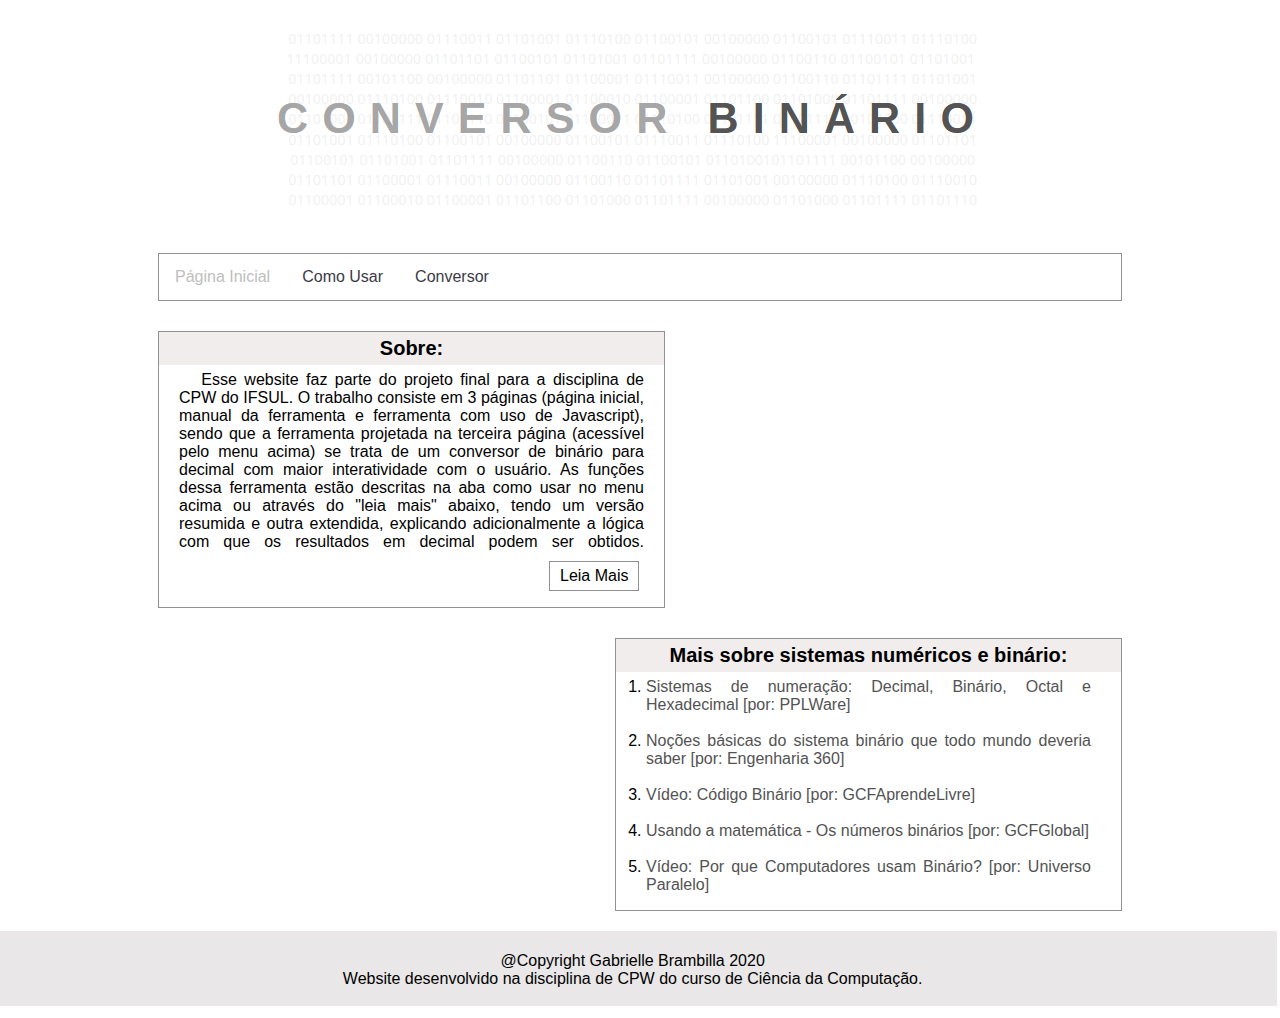
<file: index.html>
<!DOCTYPE html>
<html lang="pt-br">

<head>
    <meta charset="UTF-8">
    <meta name="viewport" content="width=device-width, initial-scale=1.0">
    <link rel="stylesheet" href="css/estilo.css">
    <title>Página Inicial</title>
</head>

<body>
    <header>
        <img src="img/header.png" alt = "Conversor Binário">
    </header>
    <ul>
        <li class="menu"><a href="index.html" id="atual">Página Inicial</a></li>
        <li class="menu"><a href="manual.html">Como Usar</a></li>
        <li class="menu"><a href="ferramenta.html">Conversor</a></li>
    </ul>
    <div id="coluna1">
        <h2>Sobre:</h2>
        <p>&nbsp;&nbsp; Esse website faz parte do projeto final para a disciplina de CPW do IFSUL. O trabalho consiste
            em
            3 páginas (página inicial, manual da ferramenta e ferramenta com uso de Javascript), sendo que a ferramenta
            projetada na terceira página (acessível pelo menu acima) se trata de um conversor de binário para decimal
            com maior interatividade com o usuário. As funções dessa ferramenta estão descritas na aba como usar
            no menu acima ou através do "leia mais" abaixo, tendo um versão resumida e outra extendida, explicando
            adicionalmente a lógica com que os resultados em decimal podem ser obtidos.
            <a id="leia-mais" href="manual.html">Leia Mais</a>
        </p>
    </div>
    <div id="coluna2">
        <h2>Mais sobre sistemas numéricos e binário:</h2>
        <ol>
            <li><a target="_blank"
                    href="https://pplware.sapo.pt/high-tech/sistemas-de-numerao-decimal-binrio-octal-e-hexadecimal/">Sistemas
                    de numeração: Decimal, Binário, Octal e Hexadecimal [por: PPLWare]</a></li><br>
            <li><a target="_blank" href="https://engenharia360.com/nocoes-sistema-binario/">Noções básicas do sistema
                    binário
                    que todo mundo deveria saber [por: Engenharia 360]</a></li><br>
            <li><a target="_blank" href="https://www.youtube.com/watch?v=uFh7E_dMisk">Vídeo: Código Binário [por:
                    GCFAprendeLivre]</a></li><br>
            <li><a target="_blank" href="https://edu.gcfglobal.org/pt/usando-a-matematica/os-numeros-binarios/1/">
                    Usando a matemática -
                    Os números binários [por: GCFGlobal]</a></li><br>
            <li><a target="_blank" href="https://www.youtube.com/watch?v=W5h3sOh4VCs">Vídeo: Por que Computadores usam
                    Binário? [por: Universo
                    Paralelo]</a></li>
        </ol>
    </div>
    <footer>
        <p>@Copyright Gabrielle Brambilla 2020<br>
            Website desenvolvido na disciplina de CPW do curso de Ciência da Computação.</p>
    </footer>
</body>

</html>
</file>
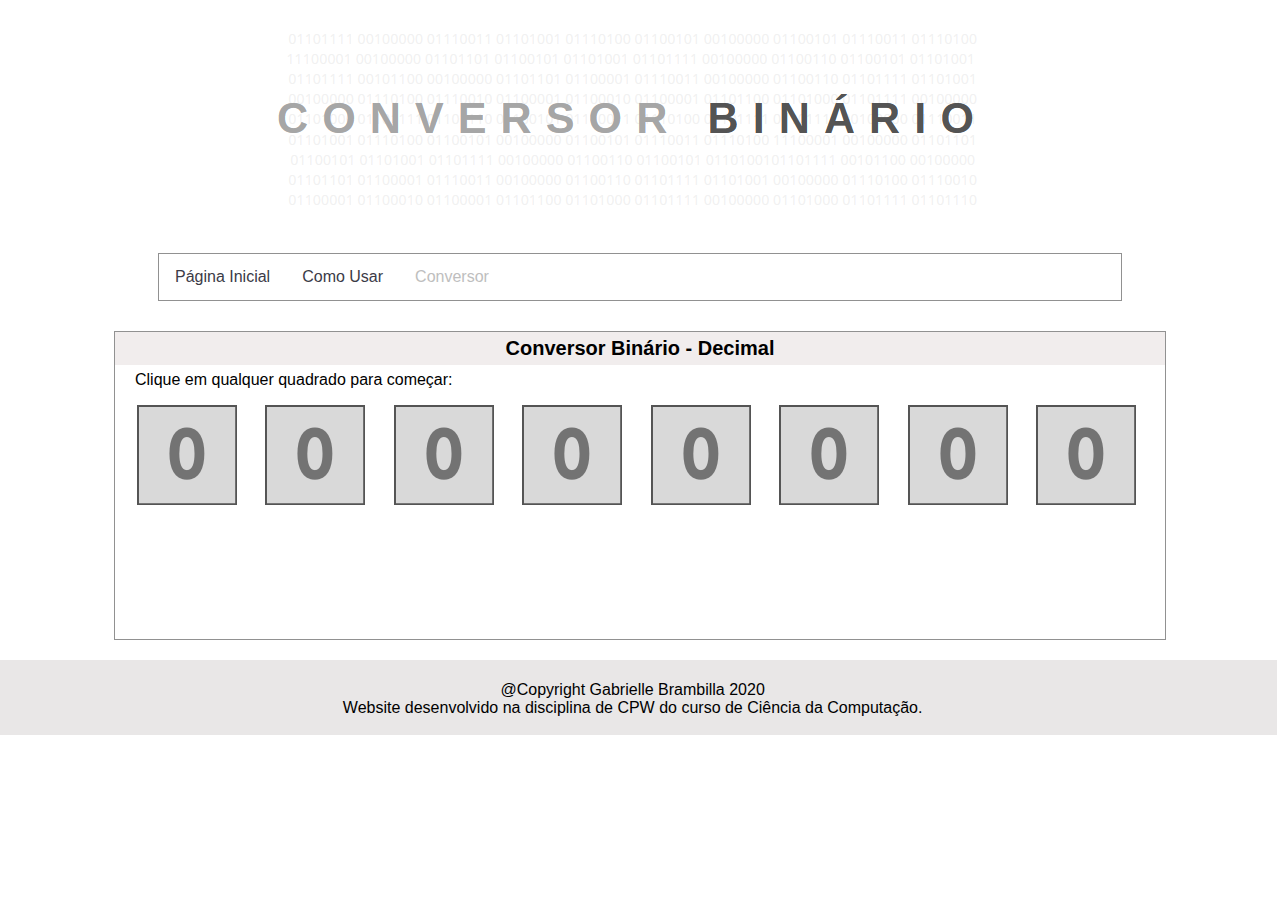
<file: ferramenta.html>
<!DOCTYPE html>
<html lang="pt-br">

<head>
    <meta charset="UTF-8">
    <meta name="viewport" content="width=device-width, initial-scale=1.0">
    <link rel="stylesheet" href="css/estilo.css">
    <script src="js/ferramenta.js"></script>
    <title>Conversor Binário - Decimal</title>
</head>

<body>
    <header>
        <img src="img/header.png" alt = "Conversor Binário">
    </header>
    <ul>
        <li class = "menu"><a href="index.html">Página Inicial</a></li>
        <li class = "menu"><a href="manual.html">Como Usar</a></li>
        <li class = "menu"><a href="ferramenta.html" id = "atual">Conversor</a></li>
    </ul>
    <div id="coluna-unica">
        <h2>Conversor Binário - Decimal</h2>
        <p>
            Clique em qualquer quadrado para começar:<br>
        </p>
        <form onchange="binario();">
            <fieldset class="estado"><label><input type="checkbox" id = "valor7"><i></i></label></fieldset>
            <fieldset class="estado"><label><input type="checkbox" id = "valor6"><i></i></label></fieldset>
            <fieldset class="estado"><label><input type="checkbox" id = "valor5"><i></i></label></fieldset>
            <fieldset class="estado"><label><input type="checkbox" id = "valor4"><i></i></label></fieldset>
            <fieldset class="estado"><label><input type="checkbox" id = "valor3"><i></i></label></fieldset>
            <fieldset class="estado"><label><input type="checkbox" id = "valor2"><i></i></label></fieldset>
            <fieldset class="estado"><label><input type="checkbox" id = "valor1"><i></i></label></fieldset>
            <fieldset class="estado"><label><input type="checkbox" id = "valor0"><i></i></label></fieldset>
        </form>
        <pre id = "calc"><br><br></pre>
    </div>
    <footer>
        <p>@Copyright Gabrielle Brambilla 2020<br>
            Website desenvolvido na disciplina de CPW do curso de Ciência da Computação.</p>
    </footer>
</body>

</html>
</file>
<file: css/estilo.css>
body { /** todas as páginas **/
    background-color: #fff;
    font-family:'Trebuchet MS', Arial, sans-serif;
}
p {  /** tag p em todas as páginas **/
    padding: 0 20px 0 20px;
}
header { /** todas as páginas **/
    margin-top: -20px;
    text-align: center;
}
ul { /** menu em todas as páginas **/
    padding: 0px;
    margin: 0 150px 20px 150px;
    overflow: hidden;
    background-color: #ffffff;
    border: 1px solid #919191;
}
.menu { /** menu em todas as páginas **/
    display: inline;
    float: left;
}
.menu a { /** menu em todas as páginas **/
    display: block;
    color: #3b3b47;
    text-align: center;
    padding: 14px 16px;
    text-decoration: none;
}
.menu a:hover { /** menu em todas as páginas **/
    color: #919191;
}
#atual { /** marca a página atual no menu (varia de página para página) **/
    color: #bebebe;
}
footer { /** footer em todas as páginas **/
    background-color: #e9e7e7;
    text-align: center;
    height: 70px;
    width: 102%;
    clear: both;
    padding-top: 5px;
    margin: -20px 0 -20px -20px;
}
#coluna1 { /** coluna 1 na página inicial **/
    text-align: justify;
    width: 505px;
    background-color: #FFF;
    border: 1px solid  #919191;
    float: left;
    margin: 10px 0 20px 150px;
}
#coluna2 { /** coluna 2 na página inicial **/
    text-align: justify;
    margin: 10px 150px 20px 0;
    width: 505px;
    background-color: #FFF;
    border: 1px solid #919191;
    float: right;
}
#coluna-unica { /** coluna única no manual e na página da ferramenta **/
    background-color: #FFF;
    margin: 30px auto 40px auto;
    text-align: justify;
    border: 1px solid #919191;
    width: 1050px;
}
h2 { /** títulos nas colunas 1, 2 e única **/
    background-color: #f1eded;
    margin: 0 0 -10px 0;
    padding: 5px 0 5px 0;
    text-align: center;
    font-size: 20px;
}
#leia-mais:link, #leia-mais:visited { /** leia mais na página inicial **/
    border: 1px solid #919191;
    color: #000;
    padding: 5px 10px;
    margin: 10px 0 0 370px;
    text-decoration: none;
    display: inline-block;
}
#leia-mais:hover, #leia-mais:active { /** leia mais na página inicial **/
    border: 1px solid #000;
    color: #000;
}
ol {
    padding: 0 30px 0 30px;
}
ol a:link, ol a:visited { /** lista na página inicial **/
    color: #535353;
    text-decoration: none;
}
ol a:hover, ol a:active { /** lista na página inicial **/
    color: #cccaca;
}
blockquote { /** página do manual **/
    background-color: #f1eded;
    border-left: 3px solid #bebebe;
    padding: 1px 5px 1px 10px;
}
blockquote:hover { /** página do manual **/
    border-left: 3px solid #919191;
}
h3 { /** subtítulos na página do manual **/
    padding-left: 20px;
    border-bottom: 1px solid black;
}
img { /** imagens na página do manual **/
    display: block;
    margin-left: auto;
    margin-right: auto;
}
fieldset { /** página da ferramenta **/
    padding: 0 0 0 0;
    display: inline;
    border: none;
}
.estado label > input{ /** página da ferramenta **/
    visibility: hidden;
}
.estado label > input + i { /** página da ferramenta **/
    display: inline-block;
    cursor: pointer;
    width: 100px;
    height: 100px;
    background: url(../img/0.png) ;
    transition: 0.5s;
}
.estado label > input:checked + i { /** página da ferramenta **/
    background: url(../img/1.png) ;
}
pre { /** página da ferramenta **/
    font-family: arial;
    font-size: 40px;
    margin: 20px 0 20px 0;
    text-align: center;
}
</file>
